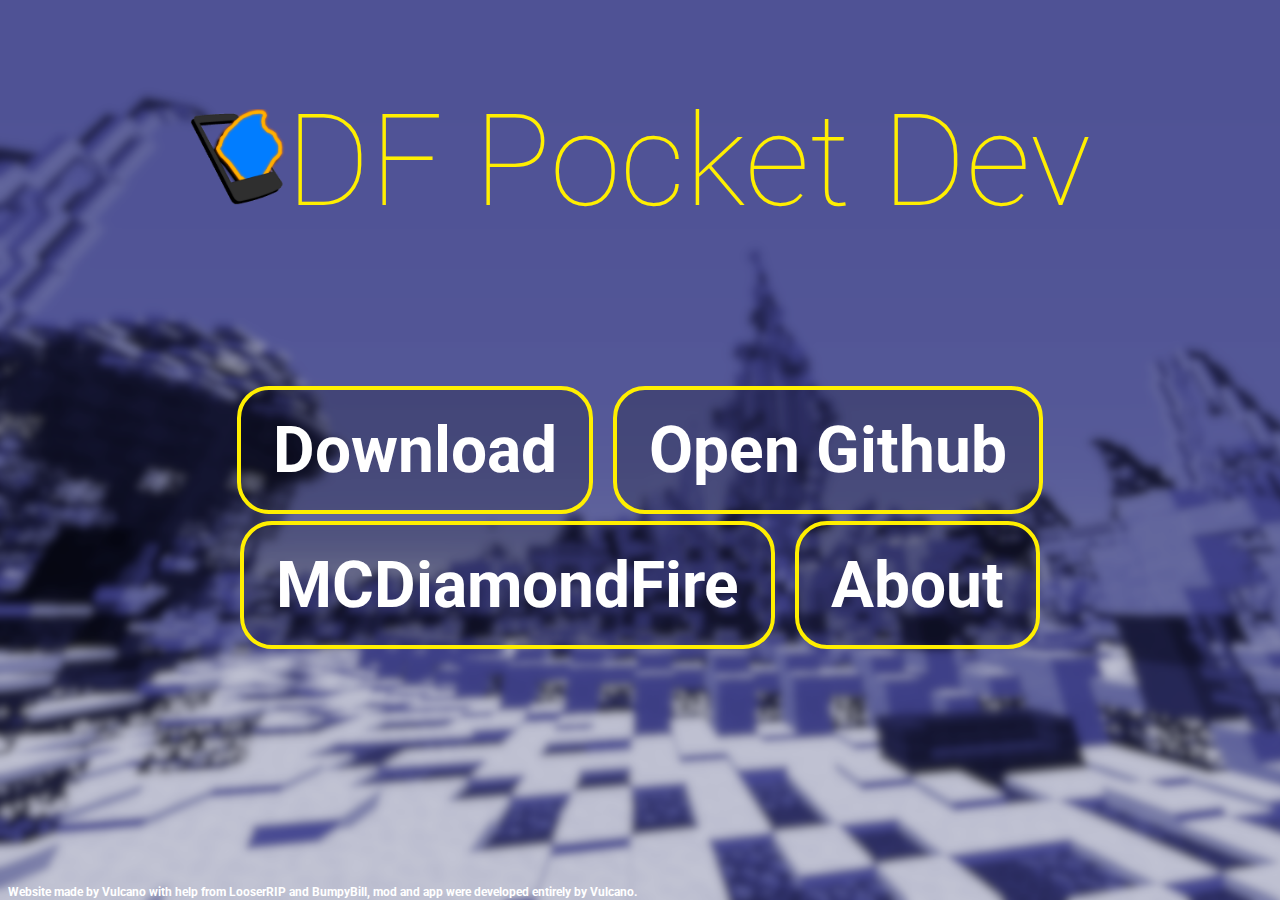
<file: index.html>
<!DOCTYPE html>
<html>
  <head>
    <title>DFPocketDev</title>
    <link rel="stylesheet" href="style.css" />
    <script type="text/javascript" src="script.js"></script>
    <link rel="icon" href="logo.png" type="image/x-icon" />
    <link rel="preconnect" href="https://fonts.gstatic.com/%22%3E" />
    <link
      href="https://fonts.googleapis.com/css2?family=Roboto:wght@100&display=swap"
      rel="stylesheet"
    />
  </head>
  <body background="backgrounds/node2.png" onload="randomBackground()">
    <div>
      <h1><img src="logo.png" width="96px" height="96px" />DF Pocket Dev</h1>
    </div>
    <div class="top">
      <button class="button" onclick="download()">Download</button>
      <button
        class="button"
        onclick="openLink('https\://github.com/DFPocketDev')"
      >
        Open Github
      </button>
    </div>
    <div class="bottom">
      <button class="button" onclick="openLink('https\://mcdiamondfire.com')">
        MCDiamondFire
      </button>
      <button class="button" onclick="changePage('about')">About</button>
    </div>
    <p class="footer">
      Website made by Vulcano with help from LooserRIP and BumpyBill, mod and
      app were developed entirely by Vulcano.
    </p>
  </body>
</html>
</file>
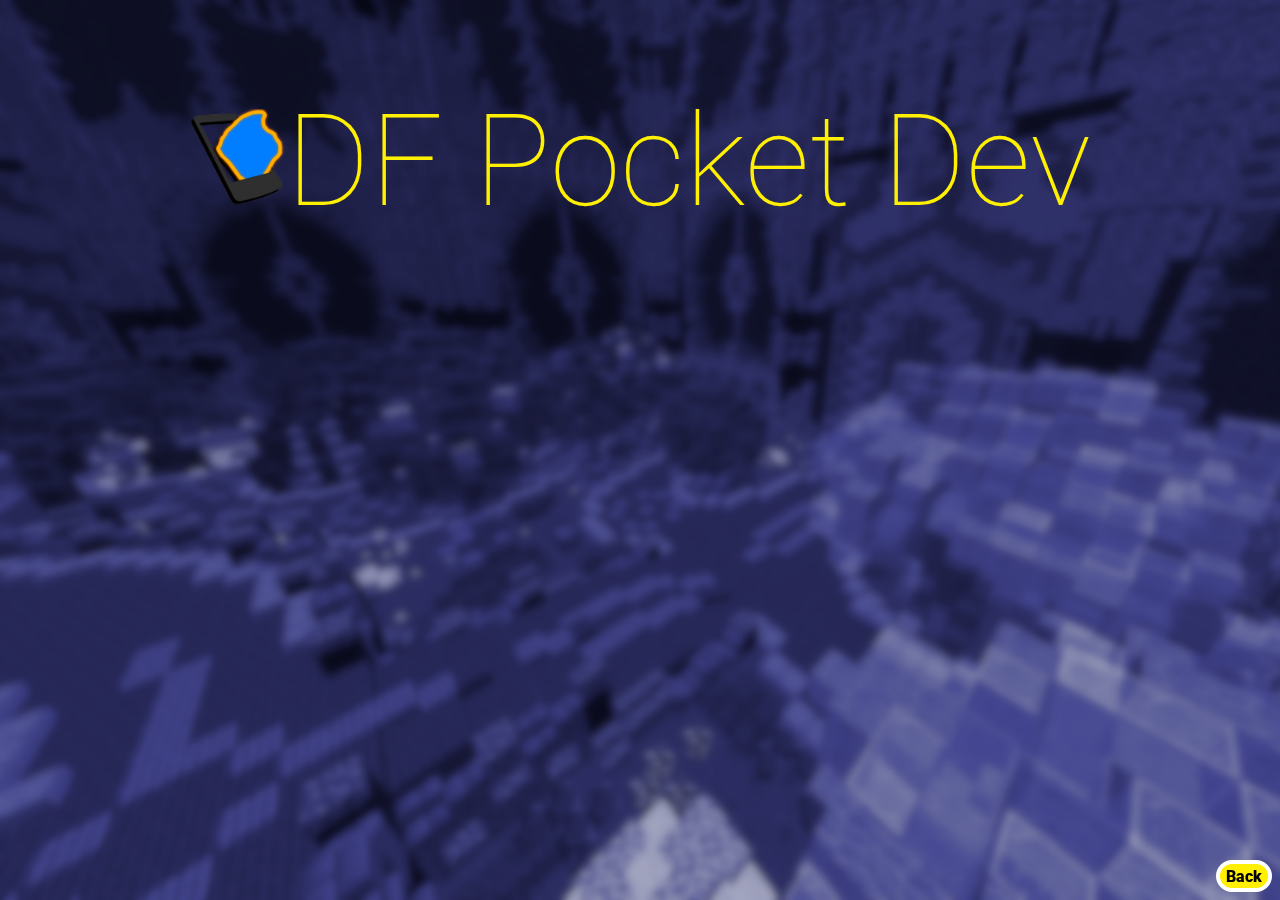
<file: about.html>
<!DOCTYPE html>
<html>
  <head>
    <title>DFPocketDev</title>
    <link rel="stylesheet" href="about.css" />
    <script type="text/javascript" src="script.js"></script>
    <link rel="icon" href="logo.png" type="image/x-icon" />
    <link rel="preconnect" href="https://fonts.gstatic.com/%22%3E" />
    <link
      href="https://fonts.googleapis.com/css2?family=Roboto:wght@100&display=swap"
      rel="stylesheet"
    />

    <button id="back" class="menu" onclick="changePage('index')">Back</button>
  </head>
  <body onload="aboutLoad()">
    <div>
      <h1><img src="logo.png" width="96px" height="96px" />DF Pocket Dev</h1>
    </div>

    <div class="cards"></div>
  </body>
</html>
</file>
<file: style.css>
body {
  background-repeat: no-repeat;
  background-attachment: fixed;
  background-size: cover;
}

h1 {
  text-align: center;
  color: #ffef00;
  font-family: "Roboto", sans-serif;
  font-weight: 100;
  font-size: 128px;
}


.button {
  width: auto;
  font-family: "Roboto", sans-serif;
  font-weight: 700;
  color: white;
  height: 128px;
  border-radius: 32px;
  border-color: #ffef00;
  border-style: solid;
  background-color: rgba(0, 0, 0, 0.2);
  border-width: 4px;
  cursor: pointer;
  outline: none;
  font-size: 64px;
  position: relative;
  margin-left: 8px;
  margin-right: 8px;
  padding: 1rem 2rem;
  display: flexbox;
}
.button:hover {
  background-color: #ffef00;
}
.button:active {
  background-color: lightskyblue;
}
div.top {
  position: absolute;
  top: 50%;
  left: 50%;
  margin-right: -50%;
  transform: translate(-50%, -50%);
}
div.bottom {
  position: absolute;
  top: 65%;
  left: 50%;
  margin-right: -50%;
  transform: translate(-50%, -50%);
}
.footer {
  font-family: "Roboto";
  font-weight: bolder;
  font-size: 12px;
  color: white;
  position: absolute;
  top: 97%;
}
</file>
<file: about.css>
body {
  background-repeat: no-repeat;
  background-attachment: fixed;
  background-size: cover;
}

div.card {
  padding-top: 1rem;
  justify-content: center;
  align-items: normal;
  background-color: #262857;
  align-content: center;
  left: 50%;
  vertical-align: middle;
  margin: 8px;
  min-width: 15rem;
  box-sizing: border-box;
  box-shadow: 3px 3px 5px 5px #262857;
  max-width: 400px;
  min-width: 400px;
  text-align: center;
}
p.bio {
  font-family: "Roboto", Georgia, "Times New Roman", Times, serif;
  font-size: 32px;
  vertical-align: top;
  left: 16px;
  top: auto;
  position: relative;
  font-weight: 600;
  color: white;
}
p.name {
  font-family: "Roboto", Georgia, "Times New Roman", Times, serif;
  margin: 32px;
  color: white;
  position: relative;
  font-size: 24px;
  font-weight: 700;
}
img.profile {
  margin: 1rem;

  position: relative;
}
button.menu {
  width: auto;
  font-family: "Roboto", sans-serif;
  font-weight: 900;
  color: black;
  height: 32px;
  border-radius: 32px;
  border-color: white;
  border-style: solid;
  background-color: #ffef00;
  border-width: 4px;
  cursor: pointer;
  outline: none;
  font-size: 16px;
  margin: 8px;
}
button.menu:hover {
  background-color: white;
}
button.menu:active {
  background-color: white;
}
div.header {
  background-color: #ffef00;
  margin: 8px;
}

.cards {
  margin-top: 100px;
  display: flex;
  justify-content: center;
}

#back {
  position: fixed;
  bottom: 0;
  right: 0;
}

h1 {
  text-align: center;
  color: #ffef00;
  font-family: "Roboto", sans-serif;
  font-weight: 100;
  font-size: 128px;
}
</file>
